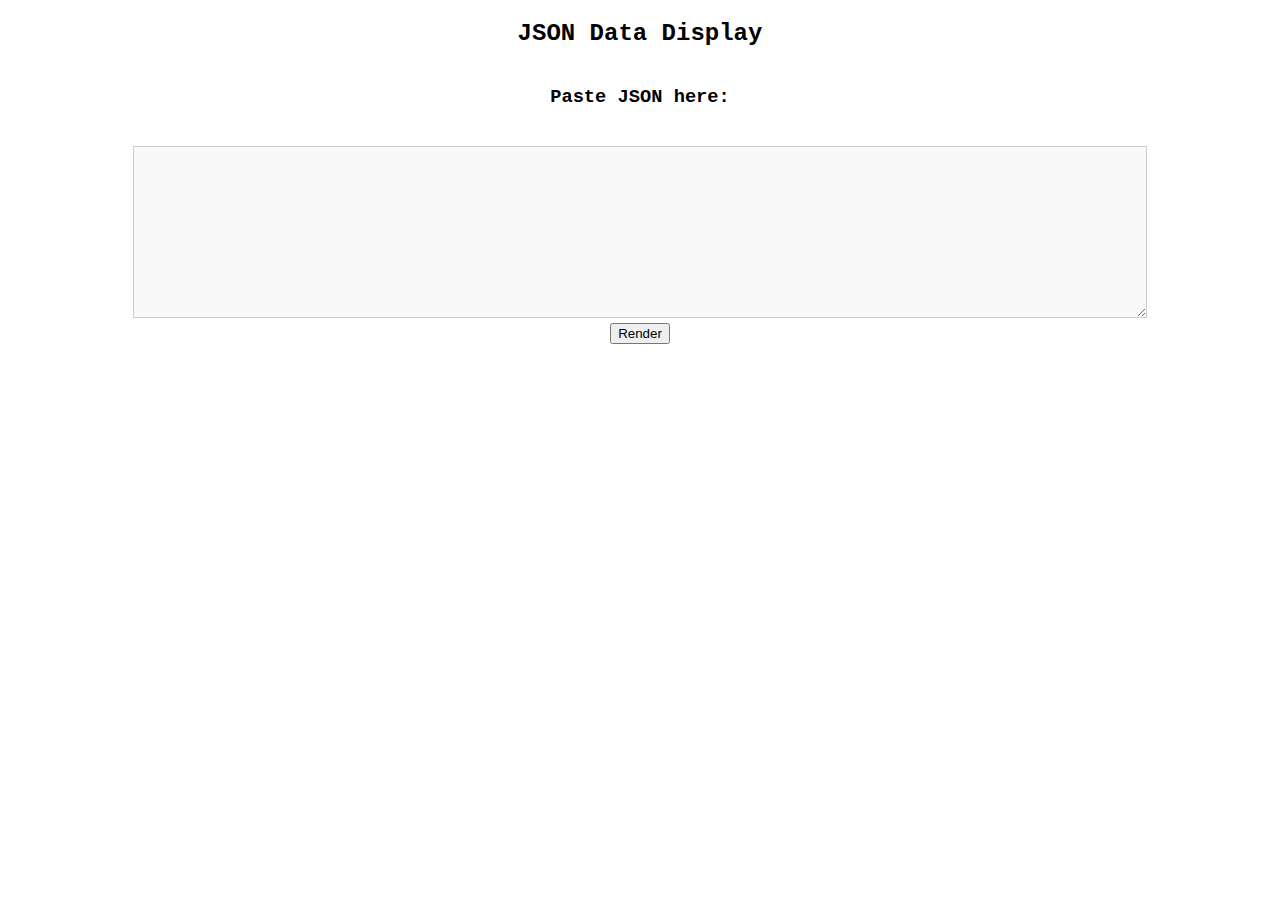
<file: templates/index.html>
<!DOCTYPE html>
<html lang="en">
<head>
    <meta charset="UTF-8">
    <meta name="viewport" content="width=device-width, initial-scale=1.0">
    <title>Display JSON Data</title>
    <style>
        body {
            font-family: 'Courier New', monospace;
            text-align: center;
            margin: 20px;
        }
        .row-container {
            display: flex;
            flex-direction: column;
            align-items: center;
            margin-top: 20px;
        }
        .row {
            display: flex;
            gap: 5px;
            font-size: 20px;
            font-family: 'Courier New', monospace;
            white-space: pre;
        }
        .highlight-green { color: green; }
        .highlight-red { color: red; }
        .highlight-yellow { color: goldenrod; }
        .expected { color: gray; }
        .json-container {
            margin-top: 20px;
            padding: 10px;
            border: 1px solid #ccc;
            background: #f9f9f9;
            width: 80%;
            text-align: left;
            white-space: pre-wrap;
            word-wrap: break-word;
        }
    </style>
</head>
<body>
    <h2>JSON Data Display</h2>
    <div class="row-container">
        <div class="row" id="row1"></div>
        <div class="row" id="row2"></div>
    </div>
    <h3>Paste JSON here:</h3>
    <textarea id="jsonInput" class="json-container" rows="10"></textarea>
    <br>
    <button onclick="renderRows()">Render</button>

    <script>
        function renderRows() {
            const jsonInput = document.getElementById("jsonInput").value;
            try {
                const jsonData = JSON.parse(jsonInput);
                const row1Div = document.getElementById("row1");
                const row2Div = document.getElementById("row2");
                row1Div.innerHTML = "";
                row2Div.innerHTML = "";

                jsonData.row1.forEach(item => {
                    const span = document.createElement("span");
                    span.className = item.class;
                    span.textContent = item.text;
                    row1Div.appendChild(span);
                });

                jsonData.row2.forEach(item => {
                    const span = document.createElement("span");
                    span.className = item.class;
                    span.textContent = item.text;
                    row2Div.appendChild(span);
                });
            } catch (e) {
                alert("Invalid JSON format");
            }
        }
    </script>
</body>
</html>
</file>
